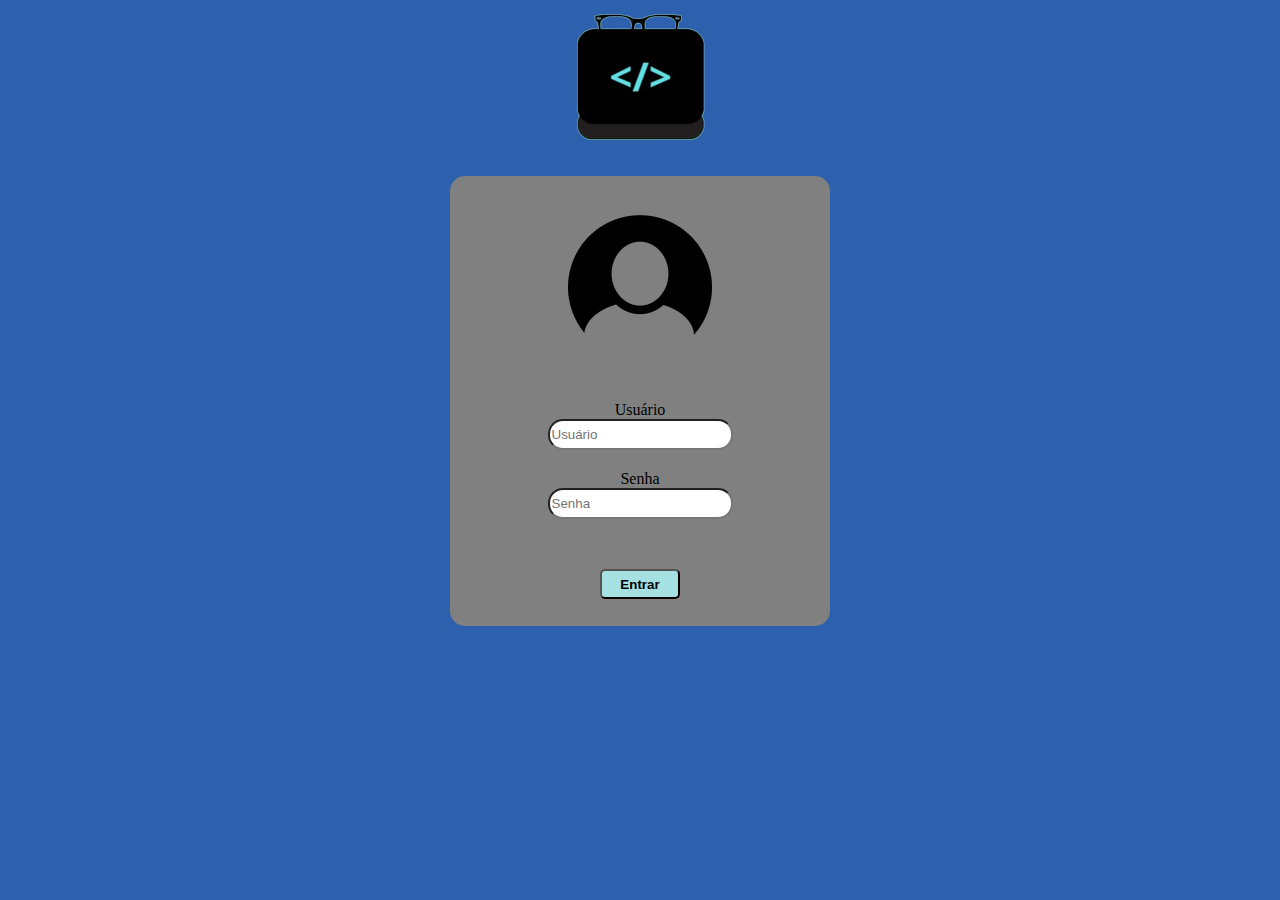
<file: index.html>
<!DOCTYPE html>
<html lang="pt-br">
<head>
    <meta charset="UTF-8">
    <meta name="viewport" content="width=device-width, initial-scale=1.0">
    <meta name="theme-color" content="#317EFB"/>
    <link rel="stylesheet" href="style.css">
    <link rel="manifest" href="manifest.json">
</head>
    <body>

        <div class="logo">
            <img src="logo144.png">
        </div>


        <div class="centro">
            
            <div class="foto">
                <img src="user.png">
            </div>

            <div class="usuario">
                <label>Usuário</label>
                <input type="text" id="nomeUsuario" placeholder="Usuário">
            </div>
            
            <div class="password">
                <label>Senha</label>
                <input type="password" id="senhaUsuario" placeholder="Senha">
            </div>
            

            <div class="acessar">
                <button onclick="entrar()">Entrar</button>
            </div>
            
            <script>
                function entrar() {
                    // Obtém o nome de usuário
                    const nomeUsuario = document.getElementById('nomeUsuario').value;
                    
                    // Armazena o nome de usuário no local storage
                    if (nomeUsuario) {
                        let usuarios = JSON.parse(localStorage.getItem('usuarios')) || [];
                        usuarios.push(nomeUsuario);
                        localStorage.setItem('usuarios', JSON.stringify(usuarios));
                    }
                    
                    // Exibe um alerta de sucesso
                    alert('Usuário logado com sucesso!');
                    // Redireciona para a página de usuário cadastrado
                    window.location.href = 'usuario_cadastrado.html';
                }
            </script>
            
            
        </div>

        <script>
            if ('serviceWorker' in navigator) {
                window.addEventListener('load', function() {
                    navigator.serviceWorker.register('/service-worker.js').then(function(registration) {
                        console.log('Service Worker registrado com sucesso:', registration.scope);
                    }).catch(function(error) {
                        console.log('Falha ao registrar o Service Worker:', error);
                    });
                });
            }
        </script>
        
    </body>
</html>
</file>
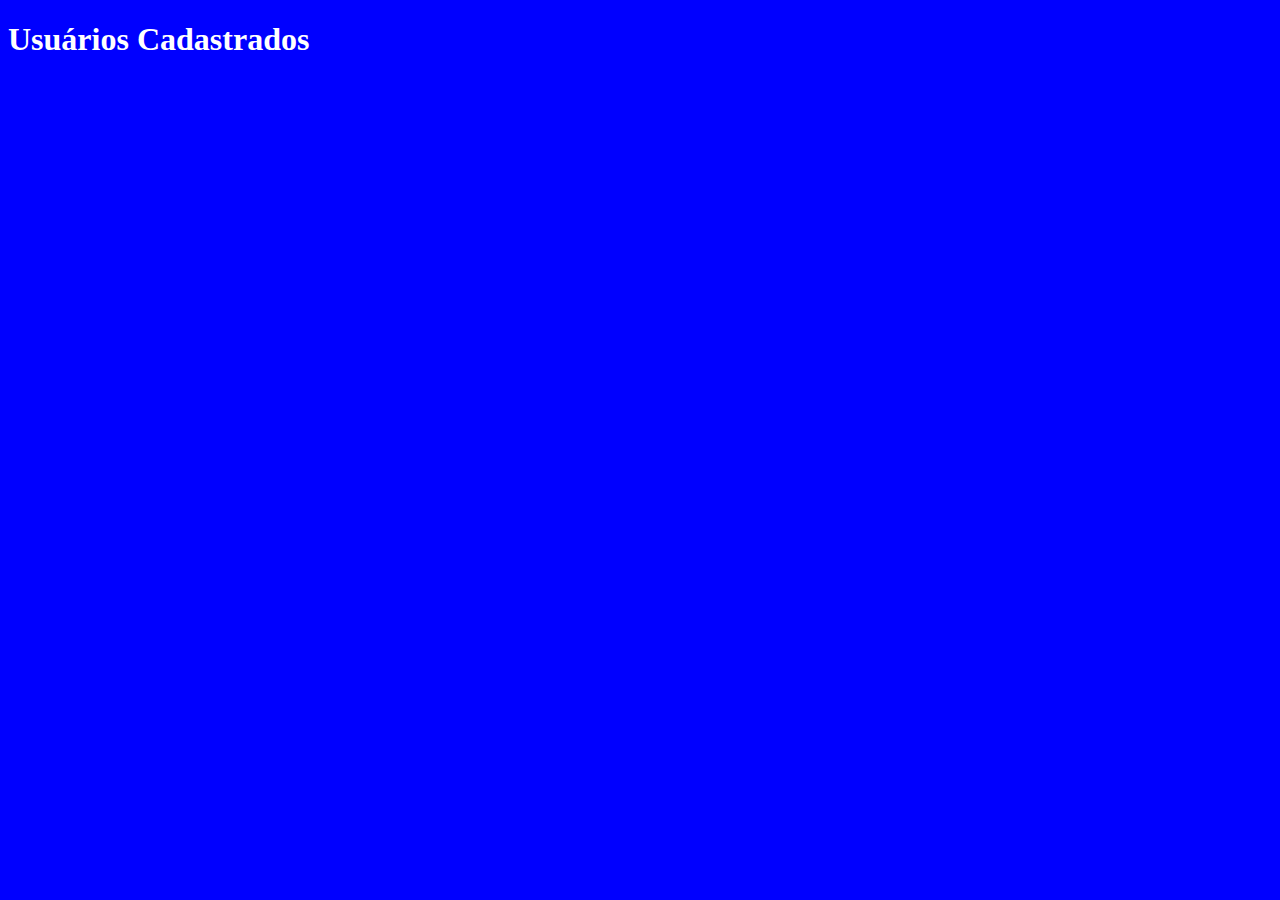
<file: usuario_cadastrado.html>
<!DOCTYPE html>
<html lang="pt-br">
<head>
    <meta charset="UTF-8">
    <meta name="viewport" content="width=device-width, initial-scale=1.0">
    <title>Usuários Cadastrados</title>
    <style>
        body {
            background-color: blue; /* Define a cor de fundo azul para o body */
            color: white; /* Define a cor do texto como branco */
        }
    </style>
</head>
<body>
    <h1>Usuários Cadastrados</h1>
    <ul id="listaUsuarios"></ul>

    <script>
        // Recupera os usuários do armazenamento local
        const usuarios = JSON.parse(localStorage.getItem('usuarios')) || [];

        // Exibe os usuários na página
        const listaUsuarios = document.getElementById('listaUsuarios');
        usuarios.forEach(usuario => {
            const li = document.createElement('li');
            li.textContent = usuario;
            listaUsuarios.appendChild(li);
        });
    </script>
</body>
</html>
</file>
<file: style.css>
body{
    background-color: rgb(45, 96, 173);
    justify-content: center;
    align-items: center;
    display: flex;
    flex-direction: column;
}



.centro{
    background-color: grey;
    margin-top: 20px;
    justify-content: center;
    align-items: center;
    display: flex;
    flex-direction: column;
    border: none;
    border-radius: 15px;
    height: 30%;
    min-height: 450px;
    width: 30%;
    min-width: 250px;
}

.usuario{
    margin-top: 50px;
    justify-content: center;
    align-items: center;
    display: flex;
    flex-direction: column;
}
.password{
    margin-top: 20px;
    justify-content: center;
    align-items: center;
    display: flex;
    flex-direction: column;
}
    
input{
    border-radius: 15px;
    color: black;
    background-color: white;
    height: 25px;
}

button{
    background-color: rgb(165, 224, 227);
    color: black;
    border-radius: 5px;
    margin-top: 50px;
    width: 80px;
    height: 30px;
    cursor: pointer;
    font-weight: bold;
}
</file>
